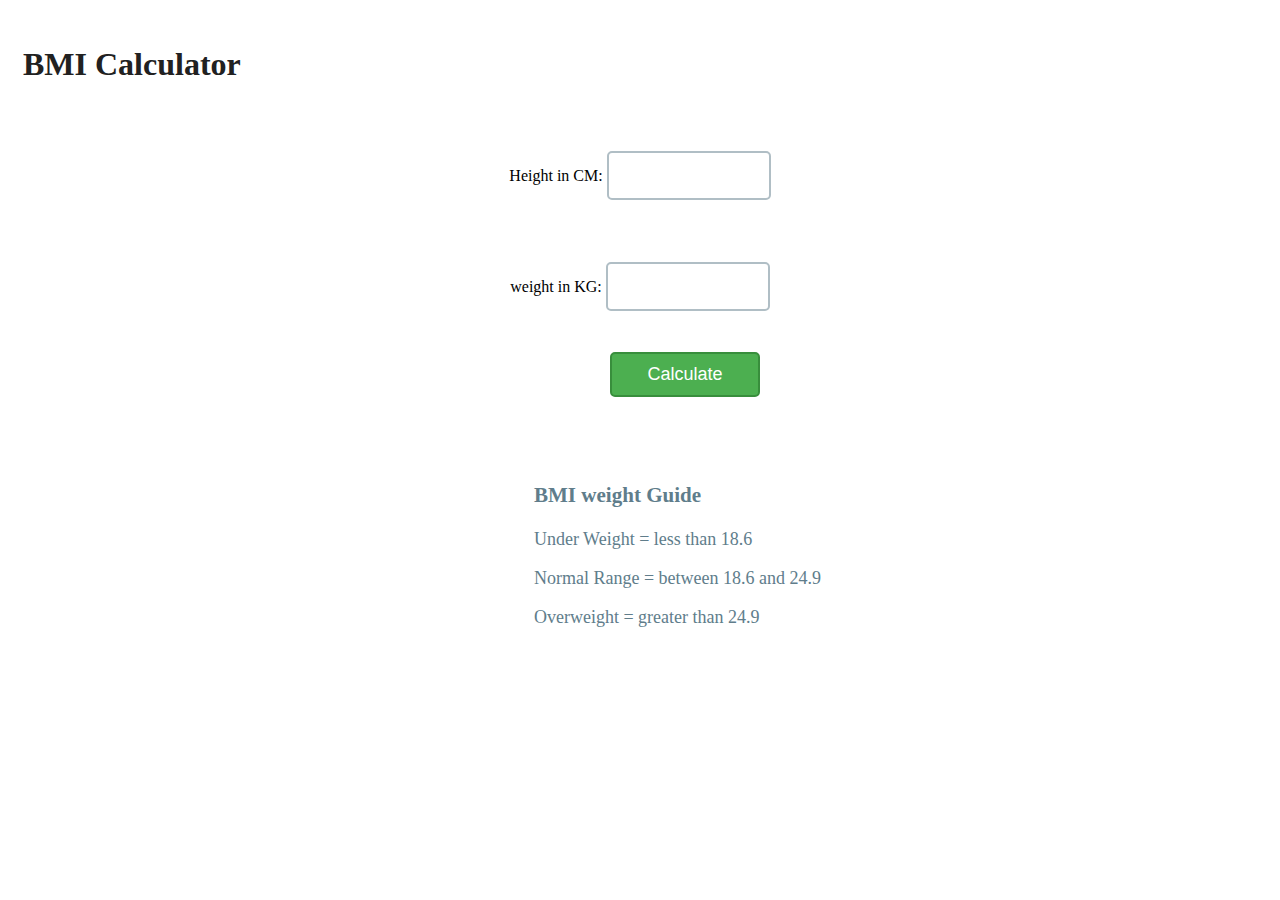
<file: BMI Calculator/index.html>
<!DOCTYPE html>
<html lang="en">
<head>
    <meta charset="UTF-8">
    <meta name="viewport" content="width=device-width, initial-scale=1.0">
    <title>BMI Calculator</title>
    <link rel="stylesheet" href="style.css"/>
</head>
<body>
    <div class ="conatiner">
        <h1> BMI Calculator</h1>
        <form>
            <p><label> Height in CM: </label><Input type="text" id ="height"/></p>
            <p><label> weight in KG: </label><Input type="text" id ="weight"/></p>
        <button>Calculate</button>  
        <div id="results"></div>
        <div id="message"></div>
        <div id="weight-guide">
            <h3> BMI weight Guide</h3>
            <p> Under Weight = less than 18.6</p>
            <p> Normal Range = between 18.6 and 24.9</p>
            <p> Overweight = greater than 24.9</p>
         </div>  
        </form>
    </div>
    <script src="main.js"></script>
</body>
</html>
</file>
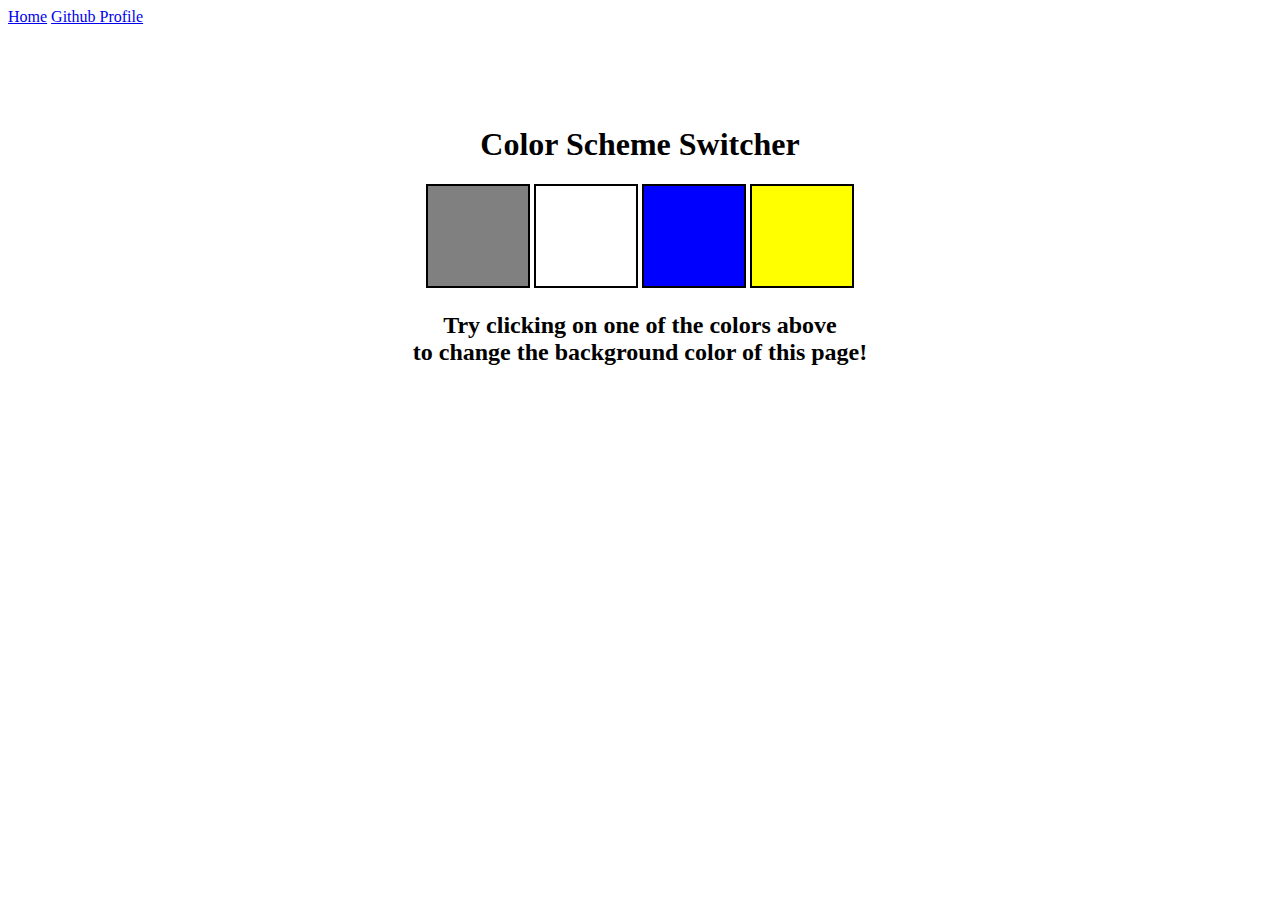
<file: Color Changer Scheme/index.html>
<!DOCTYPE html>
<html lang="en">
  <head>
    <meta charset="UTF-8" />
    <meta name="viewport" content="width=device-width, initial-scale=1.0" />
    <meta http-equiv="X-UA-Compatible" content="ie=edge" />
    <link rel="stylesheet" href="style.css" />
    <title>JavaScript Background Color Switcher</title>
  </head>
  <body>
    <nav>
      <a href="/" aria-current="page">Home</a>
      <a target="_blank" href="https://github.com/Akshay-professor/Javascript-Projects"
        >Github Profile</a
      >
    </nav>
    <div class="canvas">
      <!-- <a
        style="
          background-color: #fff;
          padding: 10px 30px;
          border-radius: 8px;
          color: #212121;
          text-decoration: none;
          border: 2px solid #212121;
        "
        href="../index.html"
        >Back to Home Page</a
      > -->
      <h1>Color Scheme Switcher</h1>
      <span class="button" id="grey"></span>
      <span class="button" id="white"></span>
      <span class="button" id="blue"></span>
      <span class="button" id="yellow"></span>
      <h2>
        Try clicking on one of the colors above
        <span>to change the background color of this page!</span>
      </h2>
    </div>
    <script src="main.js"></script>
  </body>
</html>
</file>
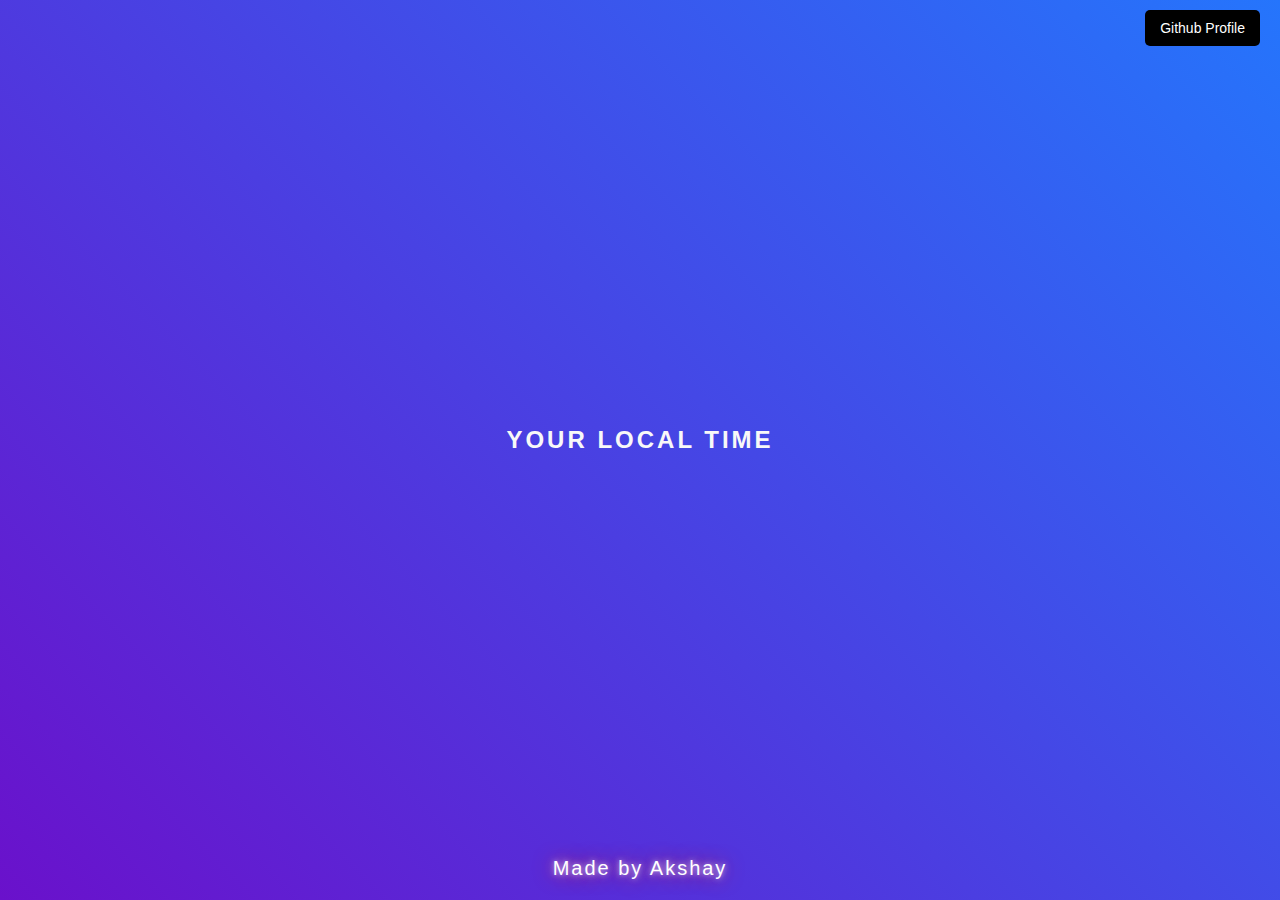
<file: Digital Clock/index.html>
<!DOCTYPE html>
<html lang="en">
<head>
    <meta charset="UTF-8">
    <meta name="viewport" content="width=device-width, initial-scale=1.0">
    <title>Digital Clock</title>
    <link rel="stylesheet"href ="style.css"/>
</head>
<body>
    <nav>
        <a target="_blank" href="https://github.com/Akshay-professor/Javascript-Projects"
        >Github Profile</a>
    </nav>
    <div class="center">
        <div id="banner"><span>Your Local time</span></div>
        <div id="clock"></div> <!-- Add this div to display the time -->

    </div>
    <div id="footer">
        <span>Made by Akshay</span>
    </div>
    
    <script src="main.js"></script>
</body>
</html>
</file>
<file: BMI Calculator/style.css>
/* Container for the calculator */
.container {
    width: 575px;
    height: 825px;
    background-color: #F4F7FA; /* Light grayish background */
    padding-left: 30px;
    border-radius: 8px; /* Soft rounded corners */
    box-shadow: 0 4px 10px rgba(0, 0, 0, 0.1); /* Soft shadow for depth */
}

/* Input fields (height and weight) */
#height, #weight {
    width: 150px;
    height: 35px;
    margin-top: 30px;
    padding: 5px;
    border-radius: 5px; /* Rounded corners for inputs */
    border: 2px solid #B0BEC5; /* Subtle border */
    font-size: 16px;
    background-color: #FFFFFF; /* White background for inputs */
}

/* Weight guide section */
#weight-guide {
    margin-left: 75px;
    margin-top: 25px;
    font-size: 18px;
    color: #607D8B; /* Muted blue-gray for instructions */
}

/* Results and messages section */
#results {
    font-size: 35px;
    margin-left: 90px;
    margin-top: 20px;
    color: #4CAF50; /* Calming green for results */
}

/* Deficit/Surplus message color */
#message {
    font-size: 28px;
    margin-left: 90px;
    margin-top: 20px;
    color: #212121; /* Default text color */
    font-weight: bold; /* Bold for emphasis */
    line-height: 1.4;
    text-align: center;
}

/* Red color for weight gain or loss */
#message span {
    color: #FF5733; /* Red for deficit/surplus values */
}

/* Button */
button {
    width: 150px;
    height: 45px;
    margin-left: 90px;
    margin-top: 25px;
    background-color: #4CAF50; /* Green background */
    color: #FFFFFF; /* White text for contrast */
    font-size: 18px;
    border: 2px solid #388E3C; /* Darker green border */
    border-radius: 5px; /* Rounded button */
    transition: background-color 0.3s, transform 0.2s ease; /* Smooth hover effect */
}

button:hover {
    background-color: #388E3C; /* Darker green on hover */
    transform: scale(1.05); /* Slightly enlarge button on hover */
}

/* Heading */
h1 {
    padding-left: 15px;
    padding-top: 25px; 
    font-size: 32px;
    color: #212121; /* Dark gray for text */
}

/* Overall Form */
form {
    display: flex;
    flex-direction: column;
    align-items: center;
    justify-content: center;
    margin-top: 20px;
}
</file>
<file: Color Changer Scheme/style.css>
html {
    margin: 0;
  }
  
  span {
    display: block;
  }
  .canvas {
    margin: 100px auto 100px;
    width: 80%;
    text-align: center;
  }
  .button {
    width: 100px;
    height: 100px;
    border: solid black 2px;
    display: inline-block;
    transition: transform 0.2s, box-shadow 0.2s; /* Smooth transition for hover effects */
  }
  
  .button:hover {
    transform: scale(1.1); /* Slightly enlarge the button */
    box-shadow: 0 4px 8px rgba(0, 0, 0, 0.3); /* Add a shadow effect */
    cursor: pointer; /* Change cursor to pointer */
  }
  
  /* Retain the individual colors */
  #grey {
    background: grey;
  }
  
  #white {
    background: white;
  }
  
  #blue {
    background: blue;
  }
  
  #yellow {
    background: yellow;
  }
</file>
<file: Digital Clock/style.css>
/* Basic Reset */
* {
    margin: 0;
    padding: 0;
    box-sizing: border-box;
    font-family: 'Arial', sans-serif;
}

/* Body Styling */
body {
    background: linear-gradient(45deg, #6a11cb, #2575fc); /* Cool gradient background */
    display: flex;
    justify-content: center;
    align-items: center;
    height: 100vh;
    color: white;
}

/* Navigation */
nav {
    position: absolute;
    top: 20px;
    right: 20px;
    font-size: 14px;
}

nav a {
    text-decoration: none;
    color: #ffffff;
    background-color: #000;
    padding: 10px 15px;
    border-radius: 5px;
    transition: background-color 0.3s;
}

nav a:hover {
    background-color: #ff69b4; /* Pink hover effect */
}

/* Centering the Clock */
.center {
    text-align: center;
}

/* Banner */
#banner {
    font-size: 24px;
    margin-bottom: 20px;
    letter-spacing: 3px;
    font-weight: bold;
    text-transform: uppercase;
    color: #f8f8f8;
}

/* Clock Styling */
#clock {
    font-size: 100px;
    font-family: 'Orbitron', sans-serif; /* Modern futuristic font */
    letter-spacing: 5px;
    color: #f8f8f8;
    text-shadow: 0 0 10px rgba(255, 255, 255, 0.5), 0 0 20px rgba(255, 255, 255, 0.4), 0 0 30px rgba(255, 255, 255, 0.3), 0 0 40px rgba(255, 255, 255, 0.2); /* Glowing effect */
}

/* Mobile Responsiveness */
@media (max-width: 600px) {
    #clock {
        font-size: 80px; /* Smaller font size on mobile */
    }
    #banner {
        font-size: 18px;
    }
}

/* Footer Style */
#footer {
    position: absolute;
    bottom: 20px;
    text-align: center;
    width: 100%;
}

#footer span {
    font-size: 20px;
    font-family: 'Orbitron', sans-serif; /* Same font as clock for a modern vibe */
    color: #fff;
    text-shadow: 0 0 5px rgba(255, 255, 255, 0.5), 0 0 10px rgba(255, 255, 255, 0.3), 0 0 15px rgba(255, 255, 255, 0.2), 0 0 20px rgba(255, 0, 0, 0.8); /* Red glowing effect */
    letter-spacing: 2px;
}

#footer span:hover {
    color: #ff69b4; /* Pink color on hover */
    text-shadow: 0 0 10px rgba(255, 255, 255, 0.7), 0 0 20px rgba(255, 0, 0, 1); /* Enhanced glow on hover */
}
</file>
